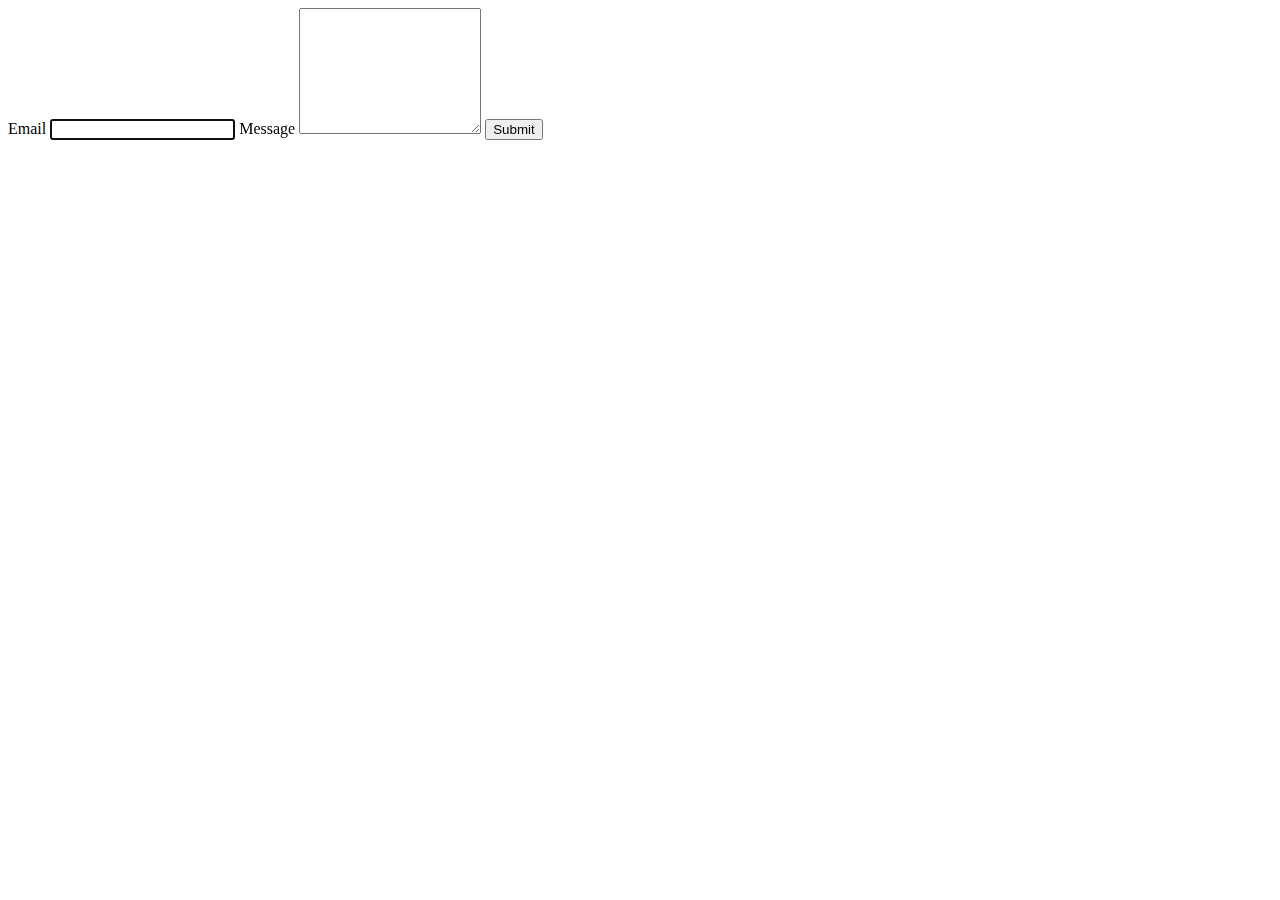
<file: src/2-form.html>
<!DOCTYPE html>
<html lang="en">
  <head>
    <meta charset="UTF-8" />
    <meta name="viewport" content="width=device-width, initial-scale=1.0" />
    <title>Document</title>
    <script src="./js/2-form.js" type="module" defer></script>
  </head>
  <body>
    <form class="feedback-form" autocomplete="off">
      <label>
        Email
        <input type="email" name="email" autofocus />
      </label>
      <label>
        Message
        <textarea name="message" rows="8"></textarea>
      </label>
      <button type="submit">Submit</button>
    </form>
  </body>
</html>
</file>
